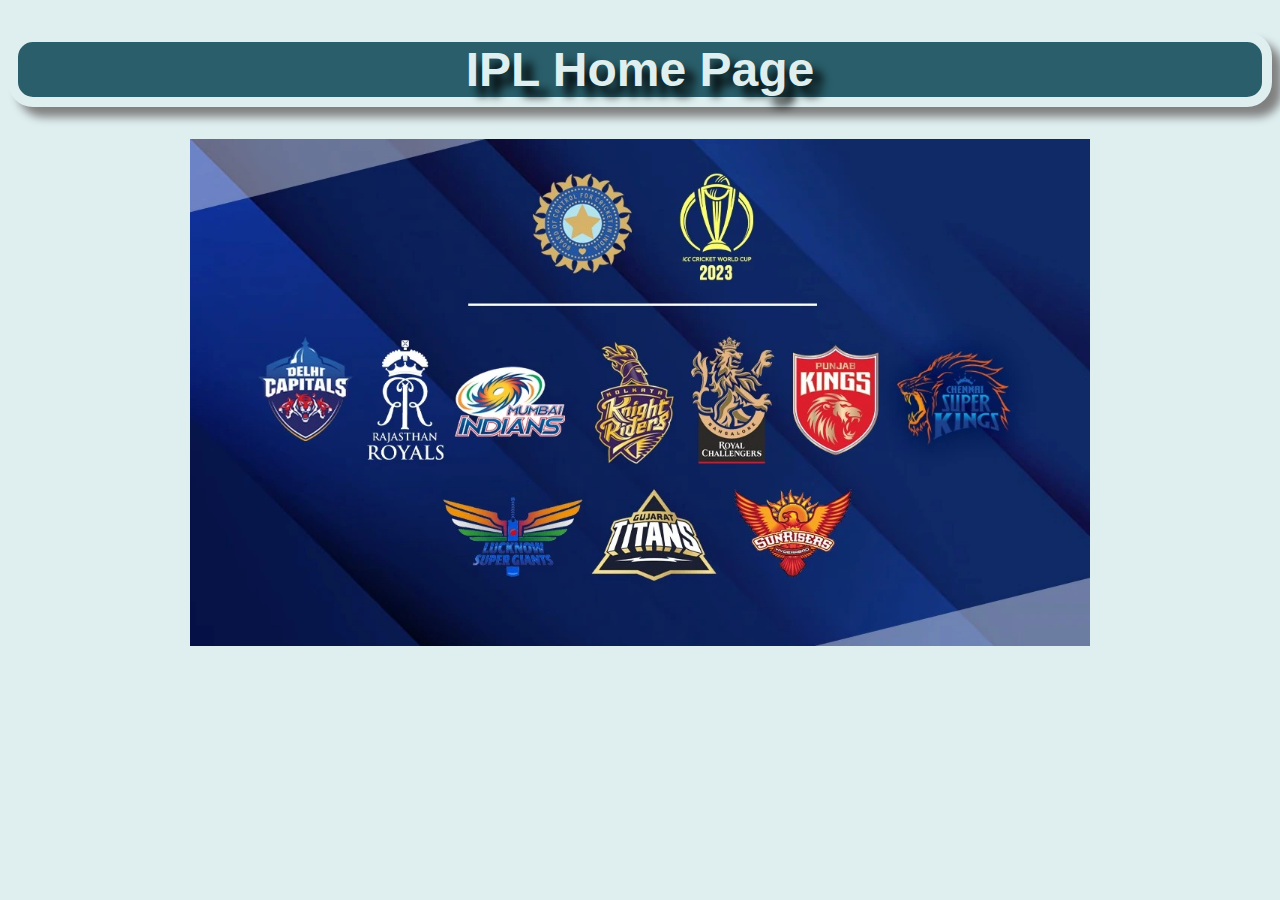
<file: index.html>
<!DOCTYPE html>
<html lang="en">
  <head>
    <meta charset="UTF-8" />
    <meta name="viewport" content="width=device-width, initial-scale=1.0" />
    <title>IPL T20 | Home Page</title>
    <link rel="stylesheet" href="style.css" />
    <style>
      .container {
        background-color: #dfeff0;
        text-align: center;
      }
      .IPLLogoImage {
        width: 900px;
      }
    </style>
  </head>
  <body class="container">
    <h1 class="IPLHeading">IPL Home Page</h1>
    <a href="./IPLT20Teams.html">
      <img
        src="./images/IPLT20Logo.jpg"
        alt="IPLT20Logo"
        title="Click here to go to the IPL Teams page"
        class="IPLLogoImage"
      />
    </a>
  </body>
</html>
</file>
<file: style.css>
/* IPL T20 HTML CSS */
nav {
    text-align: center;
    font-size: 1.5rem;
    margin: 25px;
}
.navigation a{
    background-color:cornflowerblue;
    font-size: 1rem;
    padding: 10px;
    border-radius: 5px;
    color: black;
    margin: 3px;
}
nav .aColor {
    color: #dfeff0;
}
.IPLHeading{
    background-color: #295e6a;
    color: #dfeff0;
    font-size: 3rem;
    font-family:'Gill Sans', 'Gill Sans MT', Calibri, 'Trebuchet MS', sans-serif;
    text-align: center;
    border: 10px solid #dfeff0;
    border-radius: 25px;
    box-shadow: 10px 10px 10px grey;
    text-shadow: 10px 10px 10px black;
}
.playersImage{
    height: 350px;
}
div {
    margin: 10px;
    text-align: center;
    box-sizing: border-box;
}
.CSKDiv {
    background-color: rgba(255, 203, 5,0.7);
    font-size: 1rem;
    font-family: 'Gill Sans', 'Gill Sans MT', Calibri, 'Trebuchet MS', sans-serif;
    border: 10px solid black;
    border-radius: 20px;
    padding: 10px;
    
}
.CSKDesc {
    width: 1000px;
    height: 300px;
    display: inline-block;
    text-align: justify;
    overflow: auto;
}
.DCDiv {
    background-color: #c90006;
    color: #dfeff0;
    font-size: 1rem;
    font-family: 'Gill Sans', 'Gill Sans MT', Calibri, 'Trebuchet MS', sans-serif;
    border: 10px solid black;
    border-radius: 20px;
    padding: 10px;
    
}
.DCDesc {
    width: 1000px;
    height: 350px;
    display: inline-block;
    text-align: justify;
    overflow: auto;
}
.GTDiv{
    background-color: #77c7f2;
    font-size: 1rem;
    font-family: 'Gill Sans', 'Gill Sans MT', Calibri, 'Trebuchet MS', sans-serif;
    border: 10px solid black;
    border-radius: 20px;
    padding: 10px;

}
.GTDesc{
    width: 1000px;
    height: 350px;
    display: inline-block;
    text-align: justify;
    overflow: auto;
}
.KKRDiv {
    background-color: #5d506d;
    color: #dfeff0;
    font-size: 1rem;
    font-family: 'Gill Sans', 'Gill Sans MT', Calibri, 'Trebuchet MS', sans-serif;
    border: 10px solid black;
    border-radius: 20px;
    padding: 10px;
    
}
.KKRDesc {
    width: 1000px;
    height: 350px;
    display: inline-block;
    text-align: justify;
    overflow: auto;
}
.LSGDiv {
    background-color: #0156e1;
    font-size: 1rem;
    font-family: 'Gill Sans', 'Gill Sans MT', Calibri, 'Trebuchet MS', sans-serif;
    border: 10px solid black;
    border-radius: 20px;
    padding: 10px;
    
}
.LSGDesc {
    width: 1000px;
    height: 300px;
    display: inline-block;
    text-align: justify;
    overflow: auto;
}
.MIDiv {
    background-color: #153a75;
    color: #dfeff0;
    font-size: 1rem;
    font-family: 'Gill Sans', 'Gill Sans MT', Calibri, 'Trebuchet MS', sans-serif;
    border: 10px solid black;
    border-radius: 20px;
    padding: 10px;
    
}
.MIDesc {
    width: 1000px;
    height: 350px;
    display: inline-block;
    text-align: justify;
    overflow: auto;
}
.PKDiv {
    background-color: #0156e1;
    font-size: 1rem;
    font-family: 'Gill Sans', 'Gill Sans MT', Calibri, 'Trebuchet MS', sans-serif;
    border: 10px solid black;
    border-radius: 20px;
    padding: 10px;
    
}
.PKDesc {
    width: 1000px;
    height: 300px;
    display: inline-block;
    text-align: justify;
    overflow: auto;
}
.RRDiv {
    background-color: #153a75;
    color: #dfeff0;
    font-size: 1rem;
    font-family: 'Gill Sans', 'Gill Sans MT', Calibri, 'Trebuchet MS', sans-serif;
    border: 10px solid black;
    border-radius: 20px;
    padding: 10px;
    
}
.RRDesc {
    width: 1000px;
    height: 350px;
    display: inline-block;
    text-align: justify;
    overflow: auto;
}
.RCBDiv {
    background-color: #0156e1;
    font-size: 1rem;
    font-family: 'Gill Sans', 'Gill Sans MT', Calibri, 'Trebuchet MS', sans-serif;
    border: 10px solid black;
    border-radius: 20px;
    padding: 10px;
    
}
.RCBDesc {
    width: 1000px;
    height: 300px;
    display: inline-block;
    text-align: justify;
    overflow: auto;
}
.SRHDiv {
    background-color: #153a75;
    color: #dfeff0;
    font-size: 1rem;
    font-family: 'Gill Sans', 'Gill Sans MT', Calibri, 'Trebuchet MS', sans-serif;
    border: 10px solid black;
    border-radius: 20px;
    padding: 10px;
    
}
.SRHDesc {
    width: 1000px;
    height: 350px;
    display: inline-block;
    text-align: justify;
    overflow: auto;
}

ul li::marker{
    content: "🥎";

}
</file>
